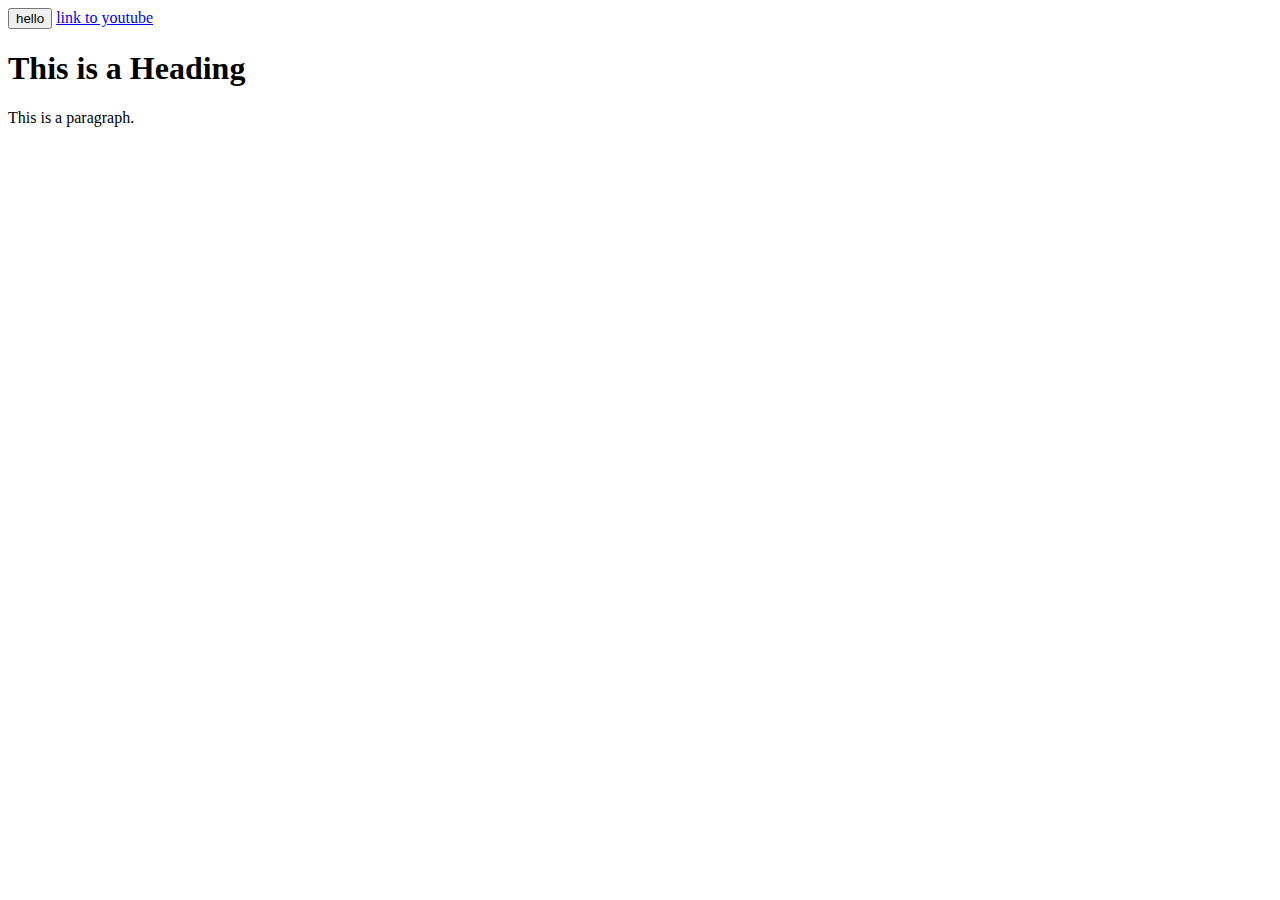
<file: first.html>
<!DOCTYPE html>
<html>
    <head>
        <title>Page Title</title>
    </head>
    <body>
        <button>hello</button>
        <a href="https://youtube.com/">link to youtube </a> <!--href kak use links ke liye hota he-->
        <h1>This is a Heading </h1>
        <p>This is a paragraph.</p>
    </body>
</html>
</file>
